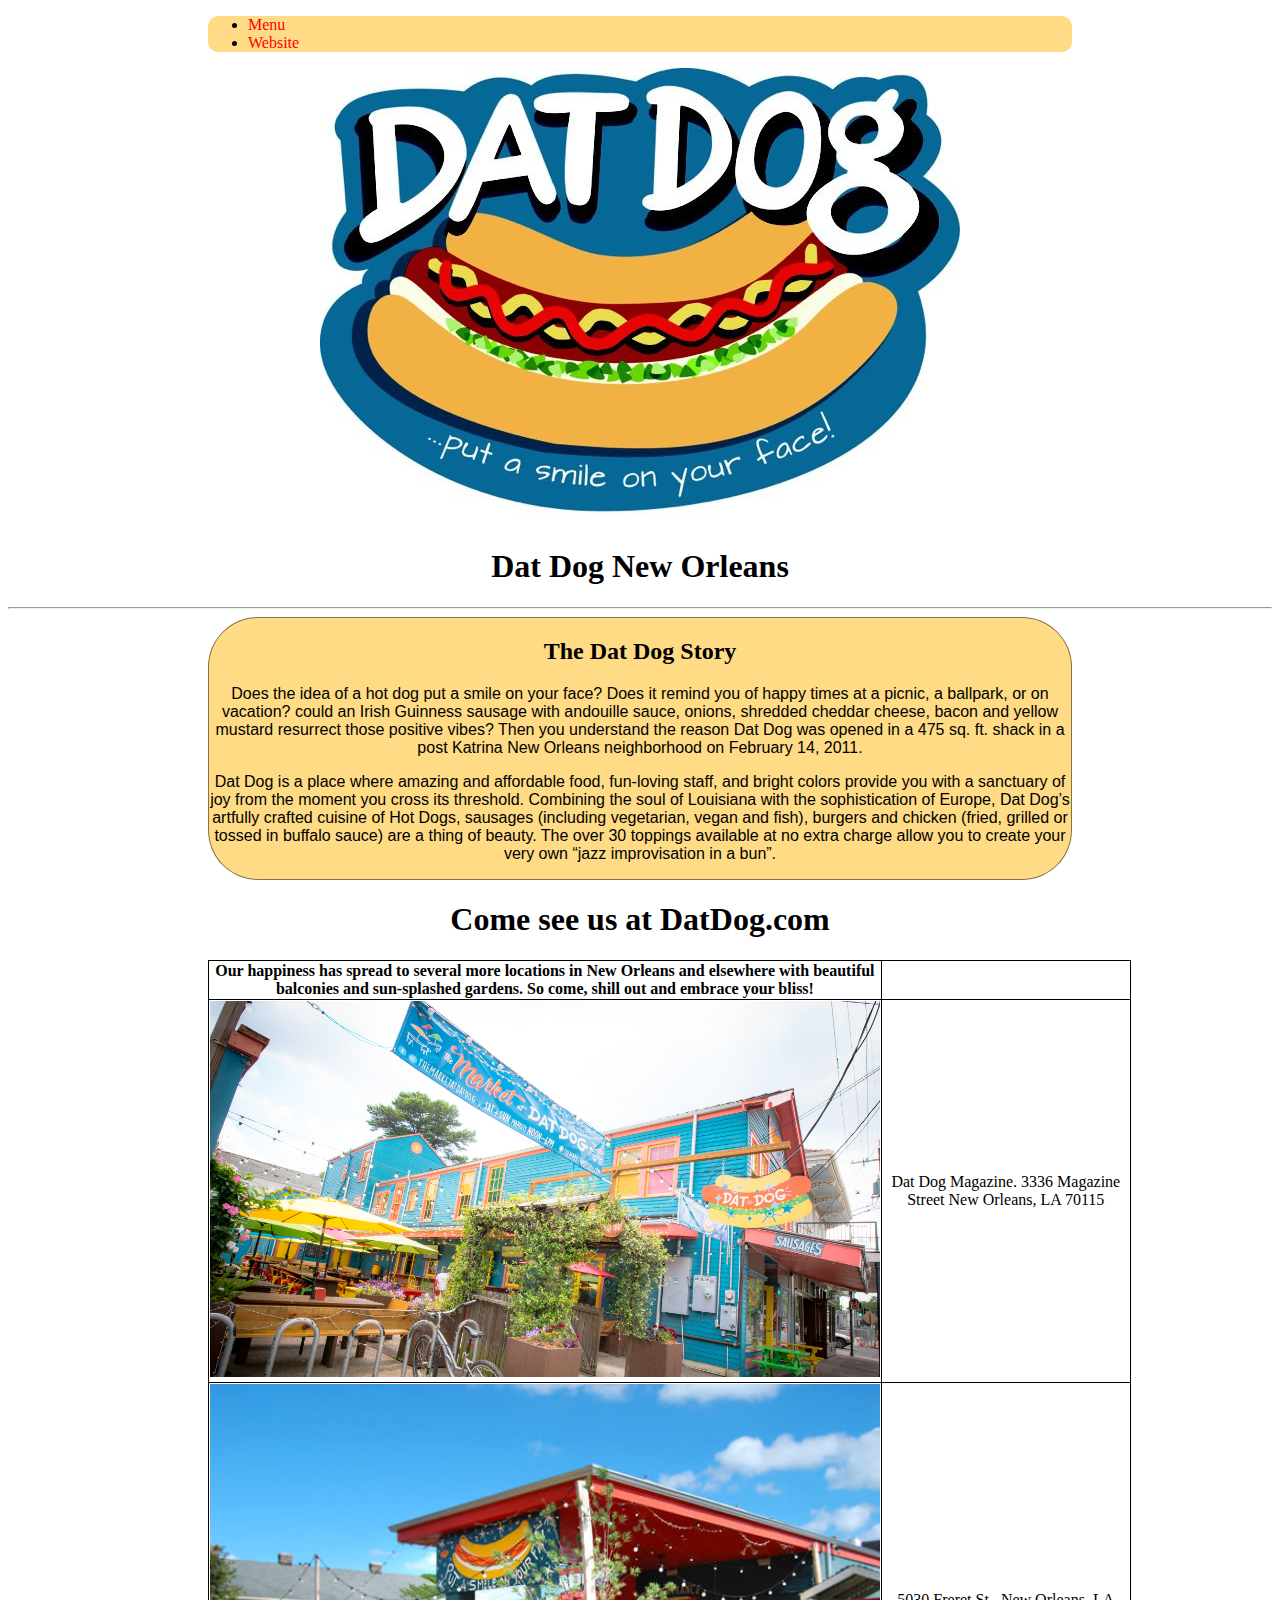
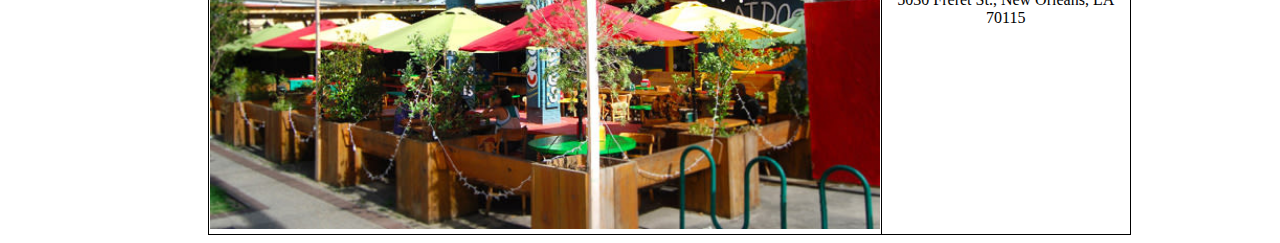
<file: datDog/index.html>
<!DOCTYPE HTML>
<html>

<head>
    <title>Dat Dog New Orleans</title>
    <link rel="stylesheet" href="datDog.css">

</head>

<body>
    <nav>
        <ul>
            <li><a class="link" href="https://www.datdog.com/menu" target="_blank">Menu</a></li>
            <li><a class="link" href="https://www.datdog.com/" target="_blank">Website</a></li>
        </ul>
        <style>
            /* unvisited link */
            a:link {
                color: red;
            }

            /* visited link */
            a:visited {
                color: rgb(17, 203, 231);
            }

            /* mouse over link */
            a:hover {
                color: rgb(30, 255, 33);
            }

            /* selected link */
            a:active {
                color: blue;
            }
        </style>
    </nav>
    <main>
        <img id="logo" src="images/anthony's Dawgs.jpg">
        <h1 id="datTitle">
            Dat Dog New Orleans
        </h1>
        <hr>
        <div id="main-content">
            <h2 class="datDog"> The Dat Dog Story</h2>
            <p>
                Does the idea of a hot dog put a smile on your face? Does it remind you of happy times at a
                picnic, a ballpark, or on vacation? could an Irish Guinness sausage with andouille sauce,
                onions, shredded cheddar cheese, bacon and yellow mustard resurrect those positive vibes?
                Then you understand the reason Dat Dog was opened in a 475 sq. ft. shack in a post Katrina
                New Orleans neighborhood on February 14, 2011.

            </p>
            <p>

                Dat Dog is a place where amazing and affordable food, fun-loving staff, and bright colors
                provide you with a sanctuary of joy from the moment you cross its threshold. Combining the soul
                of Louisiana with the sophistication of Europe, Dat Dog’s artfully crafted cuisine of Hot Dogs,
                sausages (including vegetarian, vegan and fish), burgers and chicken (fried, grilled or tossed in
                buffalo sauce) are a thing of beauty. The over 30 toppings available at no extra charge allow
                you to create your very own “jazz improvisation in a bun”.

            </p>
        </div>
        <h1 class="datDog"> Come see us at DatDog.com</h1>
        <table>
            <tr>
                <th> Our happiness has spread to several more locations in New Orleans and elsewhere with
                    beautiful balconies and sun-splashed gardens. So come, shill out and embrace your bliss!
                </th>
            </tr>
            <tr>
                <td><img class="yes" src="images/anthony's.jpg"></td>
                <td>Dat Dog Magazine. 3336 Magazine Street New Orleans, LA 70115</td>
            </tr>
            <tr>
                <td><img class="yes" src="images/freret.jpg" </td>
                <td>5030 Freret St., New Orleans, LA 70115</td>
            </tr>
        </table>
    </main>
</body>

</html>
</file>
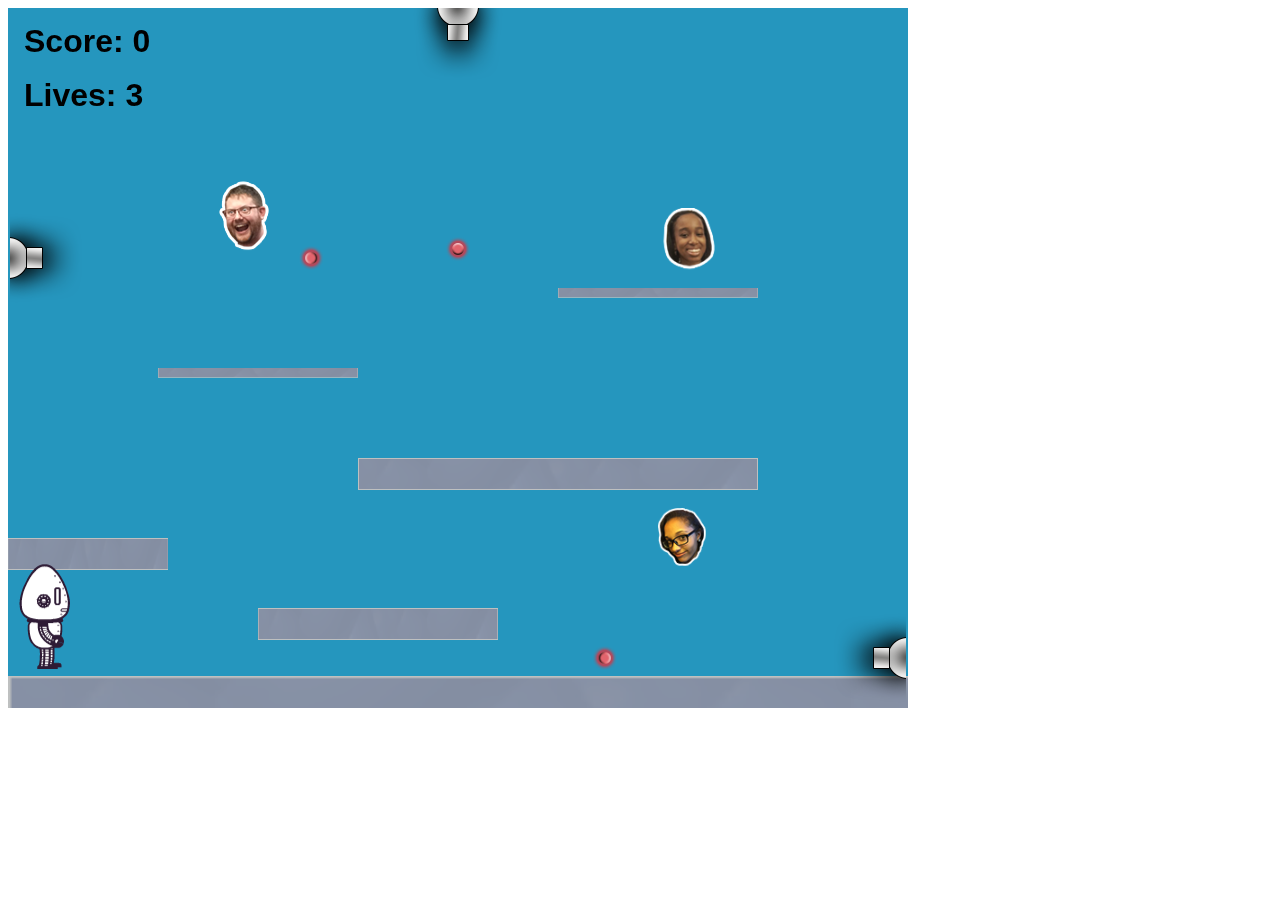
<file: projects/platformer/index.html>
<!DOCTYPE html>
<html>
    <head>
        <title>Platformer</title>
        <script src="lib/jquery.min.js"></script>
        <script src="lib/phaser.min.js"></script>
        <script src="js/factory/game.js"></script>
        <script src="js/factory/preload.js"></script>
        <script src="js/factory/platform.js"></script>
        <script src="js/factory/collectable.js"></script>
        <script src="js/factory/cannon.js"></script>
        <script src="js/factory/player.js"></script>
        <script src="js/controller/player-manager.js"></script>
        <script src="js/init/platform.js"></script>
        <script src="js/init/collectable.js"></script>
        <script src="js/init/cannon.js"></script>
        <script src="js/init/player.js"></script>
    </head>
    <body>
        <script src="js/index.js"></script>
    </body>
</html>
</file>
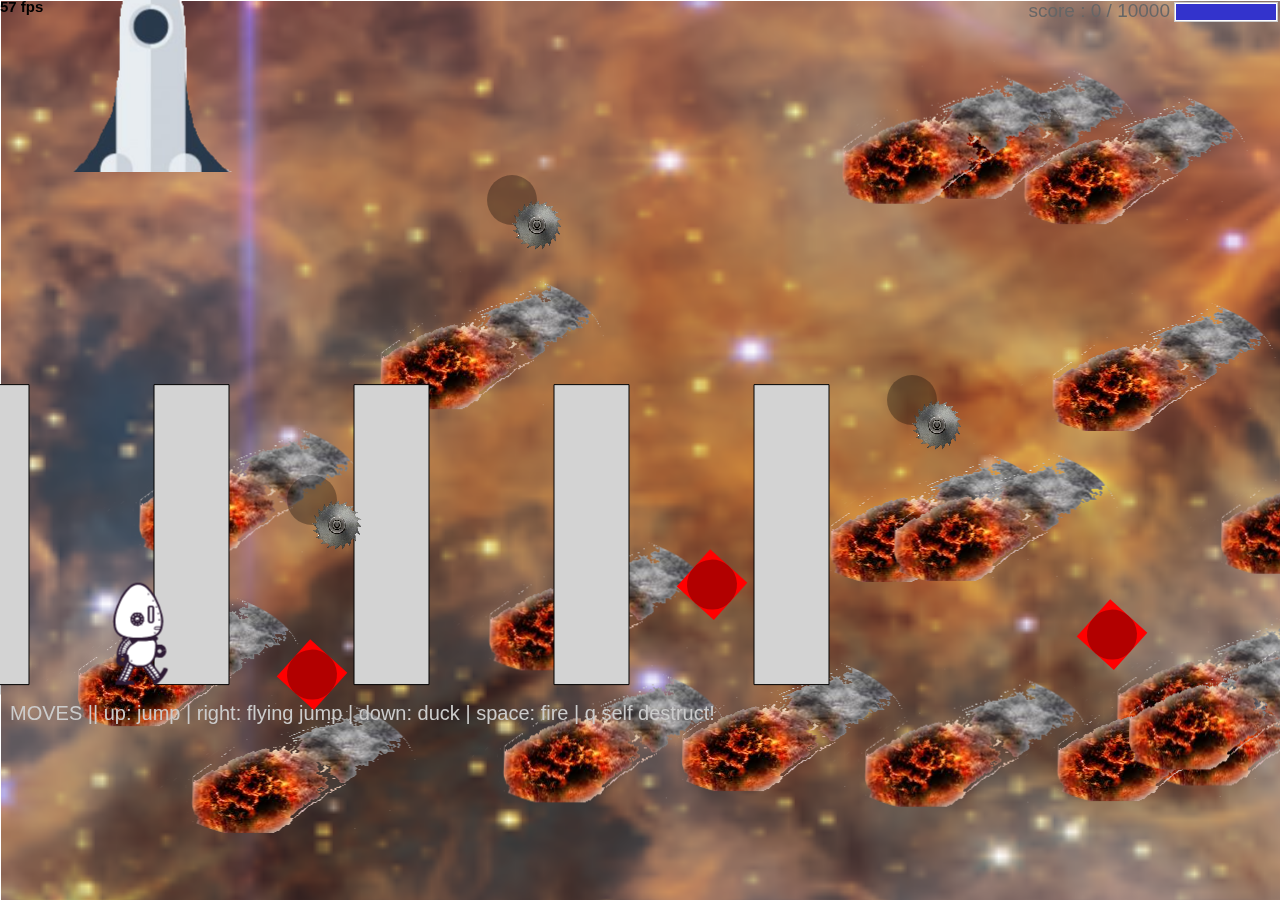
<file: projects/runtime/index.html>
<!doctype html>
<html>
    <head>
        <meta charset="utf-8">

        <title>Operation Spark || Runtime!</title>
        <meta name="description" content="Operation Spark Motion Poem">
        <meta name="author" content="operationspark.org">
        <meta name="viewport" content="width=device-width, initial-scale=1.0">
        
        <link href="css/bootstrap.min.css" rel="stylesheet" media="screen">
        <link href="css/style.css" rel="stylesheet">

        <!-- all core CreateJS and 3rd party libraries are listed here: -->
        <script src="bower_components/lodash/lodash.min.js"></script>
        <script src="bower_components/bluebird/js/browser/bluebird.min.js"></script>
        <script src="js/lib/proton-1.0.0.min.js"></script>
        <script src="bower_components/easeljs/lib/easeljs-0.8.2.min.js"></script>
        <script src="bower_components/PreloadJS/lib/preloadjs-0.6.2.min.js"></script>
        <script src="bower_components/TweenJS/lib/tweenjs.min.js"></script>
        <script src="bower_components/SoundJS/lib/soundjs-0.6.2.min.js"></script>
        <script src="bower_components/opspark-draw/draw.js"></script>
        <script src="bower_components/racket/racket.js"></script>

        <!-- our app javascript code -->
        <script src="js/util/load.js"></script>
        <script src="js/util/spin.min.js"></script>
        <script src="js/util/point.js"></script>
        <script src="js/spritesheet.js"></script>
        <script src="js/world/rules.js"></script>
        <script src="js/particle/particleManager.js"></script>
        <script src="js/orb/orbManager.js"></script>
        <script src="js/projectile/projectileManager.js"></script>
        <script src="js/view/pacifier.js"></script>
        <script src="js/view/background.js"></script>
        <script src="js/view/ground.js"></script>
        <script src="js/view/hud.js"></script>
        <script src="js/player/halle.js"></script>
        <script src="js/player/playerManager.js"></script>
        <script src="js/opspark.js"></script>
        <script src="js/game.js"></script>
        <script src="js/init.js"></script>
        <script src="js/level01.js"></script>
        
        <!--Load Additional Scripts Here-->

    </head>
    <body>
        <div id="main">
            <canvas id="canvas" width="500" height="500"></canvas>
        </div>
        <script id="index">
            (function(){
                'use strict';
                background(window);
                level01(window);
                init(window);
            })();
        </script>
    </body>
</html>
</file>
<file: datDog/datDog.css>
h1 {
    text-align: center;
}

h2 {
    text-align: center;
}

table,
th,
td {
    border: 1px solid black;
    border-collapse: collapse;
    text-align: center;
    width: 73%;
    left: auto;
    right: auto;
    margin-left: 200px;
}

body {
    background-color: rgba(255, 255, 255, 0.475);
    text-align: center;
}

#main-content {
    border-color: moccasin;
    font-family: 'Franklin Gothic Medium', 'Arial Narrow', Arial, sans-serif;
    background-color: rgba(255, 179, 0, 0.478);
    border: .5px solid rgba(0, 0, 0, 0.478);
    border-collapse: collapse;
    border-radius: 50px;
    margin-left: 200px;
    margin-right: 200px;
}

.datDog {
    font-family: cursive
}

#datTitle {
    font-family: fantasy;
}



.yes {
    width: 100%;
}

#logo {
    border: 10px rgb(0, 0, 0);
    border-collapse: collapse;
    border-radius: 50px;
}

.link {
    text-decoration: none;
}

nav {
    background-color: rgba(255, 179, 0, 0.478);
    border-radius: 10px;
    margin-left: 200px;
    margin-right: 200px;
    padding-top: auto;
    padding-bottom: auto;
    text-align: left;
}
</file>
<file: projects/runtime/css/style.css>
body, html {
    width: 100%;
    height: 100%;
    margin: 0;
    padding: 0;
    overflow: hidden;
    -moz-user-select: none;
    -webkit-user-select: none;
    -ms-user-select: none;
}
canvas {
    -moz-user-select: none;
    -webkit-user-select: none;
    -ms-user-select: none;
    position:absolute;
}
</file>
